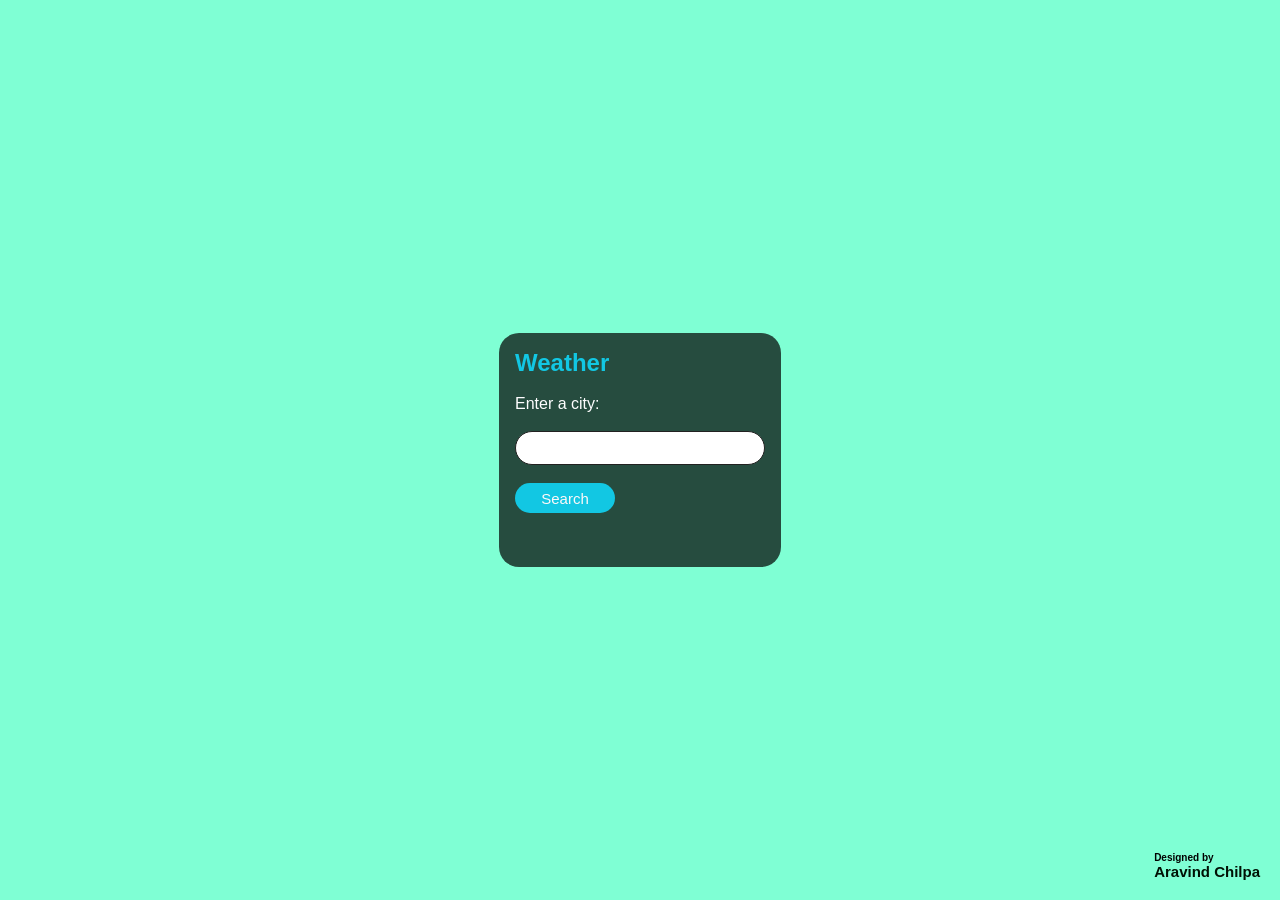
<file: index.html>
<!DOCTYPE html>
<html>
  <head>
    <title>Weather App</title>
    <link rel ="icon" type="image/png" href="favicon.png">
    <link rel ="stylesheet" href="style.css">
  </head>
  <body>
    <form>
    <h2>Weather</h2><br>
    
      <label for="city">Enter a city: </label><br><br>
     <div id="myForm">
      <input type="text" id="city" name="city"><br><br>
      <button type="button" onclick="getWeather()"  id="myButton">Search</button>
      </div>
    <br>
    <h1><div id="weather-info"></div></h1>

  </form>
  <div class="designed">
    <p class="data"> Designed by<br> <span class="clr">Aravind Chilpa</span></p>
</div>
    <script>
        function getWeather() {
  
  let city = document.querySelector('#city').value;
  
  
  fetch(`https://api.openweathermap.org/data/2.5/weather?q=${city}&appid=ecc08b34e5fa5a6c4b1b56ca89720559`)
    .then(response => response.json())
    .then(data => {
       
let tempKelvin = data.main.temp;


let tempCelsius = tempKelvin - 273.15;


tempCelsius = tempCelsius.toFixed(1);
let description = data.weather[0].description;
let humidity = data.main.humidity;
    let windSpeed = data.wind.speed;
    
let weatherInfo = document.querySelector('#weather-info');
weatherInfo.innerHTML = `Temperature: ${tempCelsius}°C<br>Conditions: ${description}<br>Humidity: ${humidity}%`;


     
    })
    .catch(error => {
      console.error(error);
    });
  

}
 
      document.addEventListener("contextmenu", (event) => {
         event.preventDefault();
      })
    // Get the form element, input field, and button
var form = document.getElementById("myForm");
var input = document.getElementById("city");
var button = document.getElementById("myButton");

// Execute a function when the user submits the form
form.addEventListener("submit", function(event) {
  // Cancel the default action
  event.preventDefault();
  // Trigger the button element with a click
  button.click();
});

// Execute a function when the user releases a key on the keyboard
input.addEventListener("keyup", function(event) {
  // Cancel the default action, if needed
  event.preventDefault();
  // Number 13 is the "Enter" key on the keyboard
  if (event.keyCode === 13) {
    // Trigger the button element with a click
    button.click();
  }
})
fetch('https://api.unsplash.com/photos/random?query=beach&client_id=Tx0f31LM2uxMV7u20m_7_MvPhW5SDwM58uTYkTvdAU4')
  .then(response => response.json())
  .then(data => {
    const imageUrl = data.urls.full;
    document.body.style.backgroundImage = `url(${imageUrl})`;
  });



    </script>
  </body>
</html>
</file>
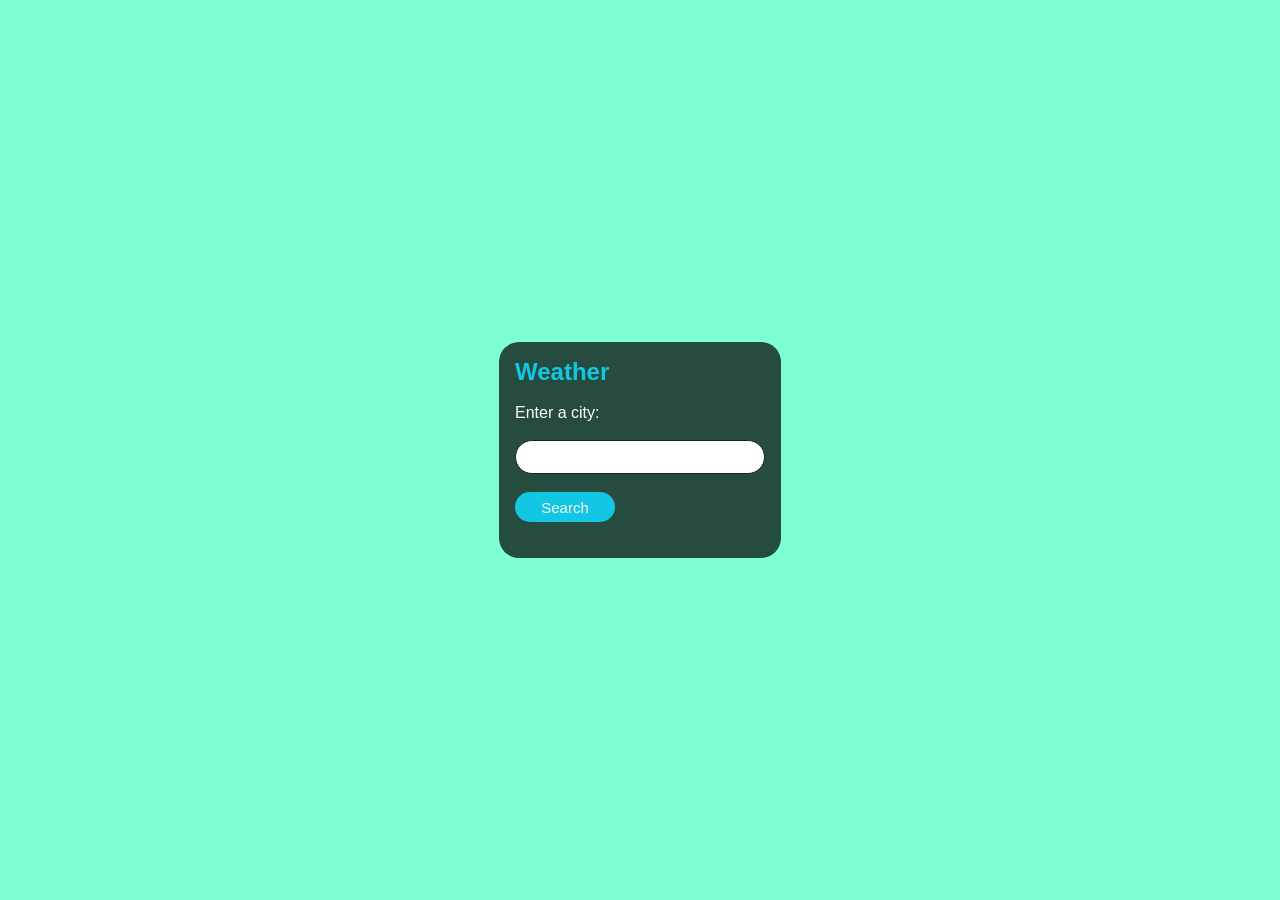
<file: weather.html>
<!DOCTYPE html>
<html>
  <head>
    <title>Weather App</title>
    <link rel ="stylesheet" href="style.css">
  </head>
  <body>
    <form>
    <h2>Weather</h2><br>
    
      <label for="city">Enter a city: </label><br><br>
      <input type="text" id="city" name="city"><br><br>
      <button type="button" onclick="getWeather()">Search</button>
    
    <br>
    <h1><div id="weather-info"></div></h1>

  </form>
    <script>
        function getWeather() {
  // Get the city from the input field
  let city = document.querySelector('#city').value;
  
  // Make a request to the OpenWeatherMap API
  fetch(`https://api.openweathermap.org/data/2.5/weather?q=${city}&appid=ecc08b34e5fa5a6c4b1b56ca89720559`)
    .then(response => response.json())
    .then(data => {
       // Get the temperature in Kelvin
let tempKelvin = data.main.temp;

// Convert the temperature to Celsius
let tempCelsius = tempKelvin - 273.15;

// Round the temperature to one decimal place
tempCelsius = tempCelsius.toFixed(1);
let description = data.weather[0].description;
let humidity = data.main.humidity;
    let windSpeed = data.wind.speed;
    // let windSpeedKmh = windSpeed * 1.609;

// Update the weather info element on the page to display the temperature in Celsius
let weatherInfo = document.querySelector('#weather-info');
weatherInfo.innerHTML = `Temperature: ${tempCelsius}°C<br>Conditions: ${description}<br>Humidity: ${humidity}%`;


      // Get the weather info from the API response
    //   let temp = data.main.temp;
    //   let description = data.weather[0].description;
      
    //   Update the weather info element on the page
    //   let weatherInfo = document.querySelector('#weather-info');
    //   weatherInfo.innerHTML = `Temperature: ${temp}°f<br>Conditions: ${description}`;
    })
    .catch(error => {
      console.error(error);
    });
    // Get the temperature in Fahrenheit

}
    
fetch('https://api.unsplash.com/photos/random?query=beach&client_id=Tx0f31LM2uxMV7u20m_7_MvPhW5SDwM58uTYkTvdAU4')
  .then(response => response.json())
  .then(data => {
    const imageUrl = data.urls.full;
    document.body.style.backgroundImage = `url(${imageUrl})`;
  });



    </script>
  </body>
</html>
</file>
<file: style.css>
*{
    margin:0;
    padding: 0;
    box-sizing: border-box;
}
body {
display: flex;
    font-family: 'Franklin Gothic Medium', 'Arial Narrow', Arial, sans-serif;
    /* background-image: url('https://source.unsplash.com/1600*900/?lanscape'); */
    justify-content: center;
    align-items: center;
    height:100vh;
    background-color: aquamarine;
    background-size: cover;
  }
  h2{
    color:rgb(18, 199, 227);
  }
 
  
  form {
    /* text-align: center; */
    color: rgb(254, 254, 255);
    /* margin: 20px 0; */
    background: rgba(0 , 0 , 0 , 0.7);
    border-radius: 20px;
    padding: 1em;
  }
  label{
    font-family: 'Gill Sans', 'Gill Sans MT', Calibri, 'Trebuchet MS', sans-serif;
  }
  
  input[type="text"] {
    
    
    width: 250px;
    height: 30px;
    font-size: 18px;
    border: 1px solid rgb(34, 33, 33);
    border-radius: 5px;
    /* padding: 0 10px; */
    border-radius: 20px;
    text-align: left;
    padding: 1em;
    font-size: medium;
    font-family: 'Segoe UI', Tahoma, Geneva, Verdana, sans-serif ;
  }
  
  button[type="button"] {
    width: 100px;
    height: 30px;
    font-family: 'Franklin Gothic Medium', 'Arial Narrow', Arial, sans-serif;
    font-size: 15px;
    background-color: rgb(18, 199, 227);
    color: rgb(253, 248, 248);
    border: none;
    border-radius: 20px;
    cursor: pointer;
  }
  
  button[type="button"]:hover {
    background-color: rgba(7, 246, 75, 0.933);
    transform: scale(1.1);
  }
  
  #weather-info {
    font-size:20px;
    text-align: center;
    margin: 20px 0;
    color: rgb(250, 247, 249);
    font-family: Cambria, Cochin, Georgia, Times, 'Times New Roman', serif;
  }
 .designed{
    position: absolute;
padding: 20px;
bottom: 0;right: 0;
}
.data{
    font-size: x-small;
    font-weight: bolder;
}
.clr{
    color: #001104;
    font-size: 15px;
    
}
</file>
